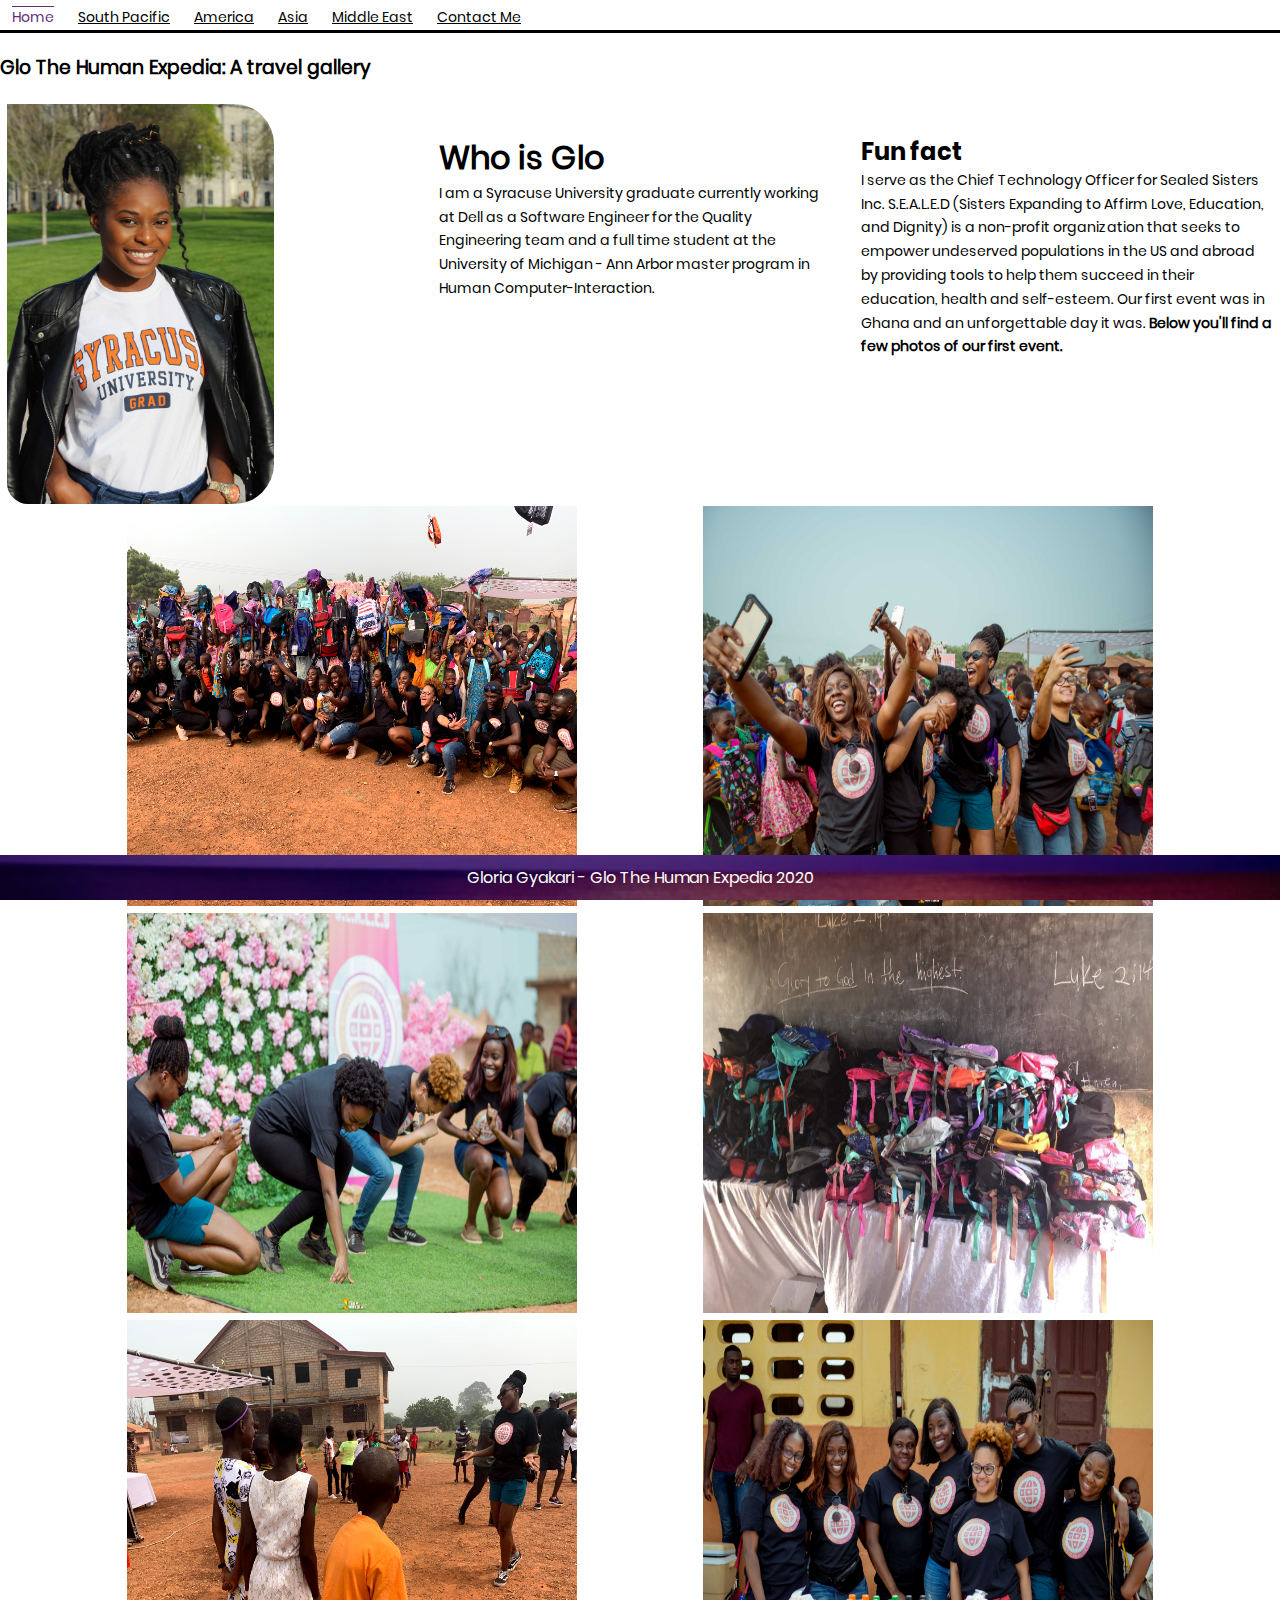
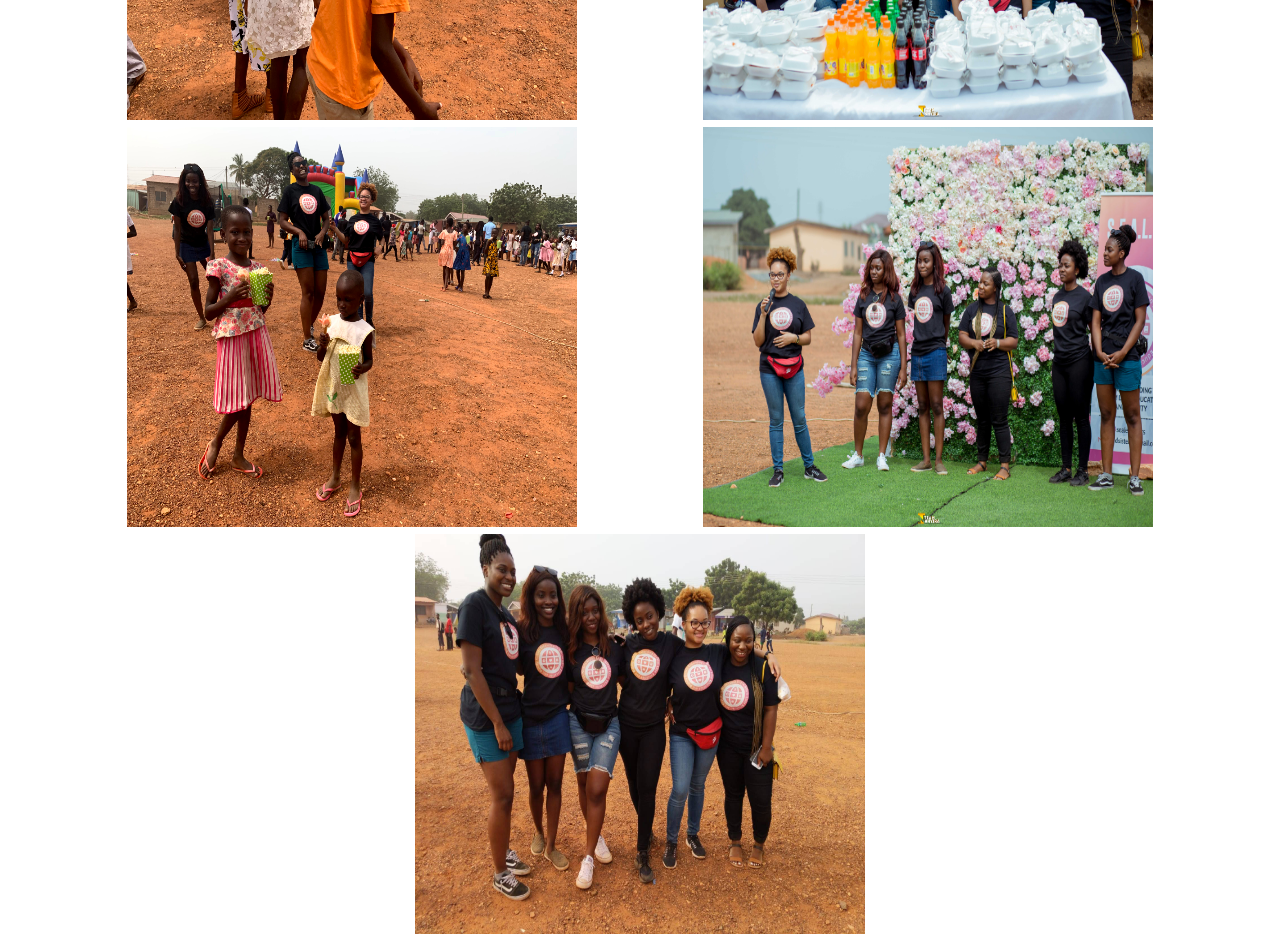
<file: About_ME/index.html>
<!DOCTYPE html>
<html lang="en">
  <head>
    <meta charset="utf-8">
    <meta name="viewport" content="width=device-width, initial-scale=1.0">
   	<link rel="shortcut icon" type="image/png" href="../images/IMG_1307.jpg"/>
<!--    <link rel="stylesheet" type="text/css" href="style/html5reset.css">-->
   
      <!-- Global site tag (gtag.js) - Google Analytics -->
<script async src="https://www.googletagmanager.com/gtag/js?id=UA-160881673-1"></script>
<script>
  window.dataLayer = window.dataLayer || [];
  function gtag(){dataLayer.push(arguments);}
  gtag('js', new Date());

  gtag('config', 'UA-160881673-1');
</script>

    <link rel="stylesheet" href="../style/style.css">
    <link href="https://fonts.googleapis.com/css?family=Domine&display=swap" rel="stylesheet">
       
      
    <title>Glo The Human Expedia</title>
    </head>
    <body>
    <main> 
  
        <nav>
        <ul class="nav_bar">
          <li class="nav_item"><a href="../About_ME/index.html">Home</a></li>
          <li class="nav_item"><a href="../Aussie/aussie.html">South Pacific</a></li>
          <li class="nav_item"><a href="../America_Tour/indexAm.html">America</a></li>
          <li class="nav_item"> <a href="../Asia_Tour/indexasia.html">Asia</a></li>
          <li class="nav_item"> <a href="../Asia_Tour/indexme.html">Middle East</a></li>
          <li class="nav_item"> <a href="../ContactFrom_v18/index.html">Contact Me</a></li>
        </ul>
    </nav>
  <div class="skip"><a href="#main">Skip to Main Content</a></div>
       
  <header id="main">

   <h3>Glo The Human Expedia: A travel gallery
      </h3>
 
   </header> 


<div class="container">
     
<div class="about-me">
<div class="borderDemo">

<img src="../images/IMG_1306.jpg" alt="Profile Pic" style="width:auto;height:400px;"/>
</div> 

</div>
    
    <div class="about">
      <a id="about"></a>
      <h1>Who is Glo</h1>   
      <p>I am a Syracuse University graduate currently working at Dell as a Software Engineer for the Quality Engineering team and a full time student at the University of Michigan - Ann Arbor  master program in Human Computer-Interaction.</p>
    </div>                 
        
<div class="funfact">
      <a id="funfact"></a>
     <h2>Fun fact</h2>
      <p>I serve as the Chief Technology Officer for Sealed Sisters Inc. S.E.A.L.E.D (Sisters Expanding to Affirm Love, Education, and Dignity) is a non-profit organization that seeks to empower undeserved populations in the US and abroad by providing tools to help them succeed in their education, health and self-esteem. Our first event was in Ghana and an unforgettable day it was.  <strong>Below you'll find a few photos of our first event.</strong></p>
</div>
 </div>       
        
<div class="photobooth">
    <div>
    <img src="../images/bagsghana.jpg" alt="Backpack Drive" style="width:450px;height:400px;"/>
    </div>
  <div>
    <img src="../images/Ghana!!.jpg" alt="Sealed event" style="width:450px;height:400px;"/>
    </div>
  <div>
      <img src="../images/Ghana.jpg" alt="Group dance" style="width:450px;height:400px;"/></div>
    <div>
      <img src="../images/stackedbackpacks.jpg" alt="500 Backpacks" style="width:450px;height:400px;"/></div>  
    <div>
      <img src="../images/gplaying.jpg" alt="G playing with the kids" style="width:450px;height:400px;"/></div>  
    <div>
      <img src="../images/foodserving.jpg" alt="Group picture" style="width:450px;height:400px;"/></div>  
    <div>
      <img src="../images/kidsenjoy.jpg" alt="kids having fun" style="width:450px;height:400px;"/></div>  
    <div>
      <img src="../images/speakingmerc.jpg" alt="Merc speaking" style="width:450px;height:400px;"/></div>  
    <div>
      <img src="../images/grouppic.jpg" alt="The End" style="width:450px;height:400px;"/></div>  
 
        
    
    </div>    

   
 <footer>Gloria Gyakari - Glo The Human Expedia 2020</footer>
    

     
</main>     
</body>
</html>
</file>
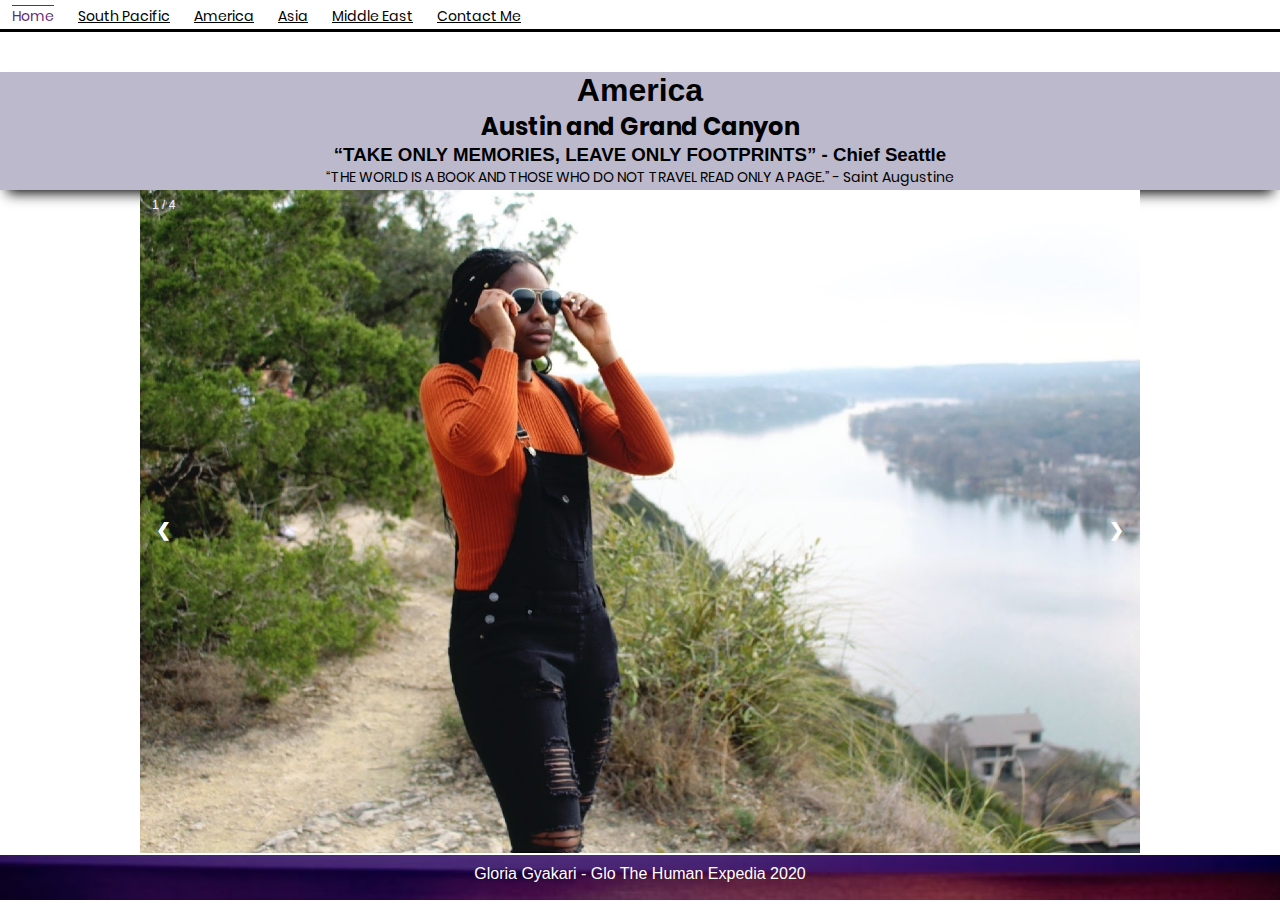
<file: America_Tour/indexAm.html>
<!DOCTYPE html>
<html lang="en">
  <head>
    <meta charset="utf-8">
    <meta name="viewport" content="width=device-width, initial-scale=1.0">
      <script async src="https://www.googletagmanager.com/gtag/js?id=UA-160881673-1"></script>
<script>
  window.dataLayer = window.dataLayer || [];
  function gtag(){dataLayer.push(arguments);}
  gtag('js', new Date());

  gtag('config', 'UA-160881673-1');
</script>

	<link rel="shortcut icon" type="image/png" href="../images/IMG_1307.jpg"/>
<!--    <link rel="stylesheet" type="text/css" href="style/html5reset.css">-->
   
      
      <link rel="stylesheet" href="../style/style.css">
       <link rel="stylesheet" href="../style/slider.css">
    <title>Glo The Human Expedia</title>
    </head>
    <body>
   <nav>
        <ul class="nav_bar">
          <li class="nav_item"><a href="../About_ME/index.html">Home</a></li>
          <li class="nav_item"><a href="../Aussie/aussie.html">South Pacific</a></li>
          <li class="nav_item"><a href="../America_Tour/indexAm.html">America</a></li>
          <li class="nav_item"> <a href="../Asia_Tour/indexasia.html">Asia</a></li>
          <li class="nav_item"> <a href="../Asia_Tour/indexme.html">Middle East</a></li>
          <li class="nav_item"> <a href="../ContactFrom_v18/index.html">Contact Me</a></li>
        </ul>
    </nav>
 <header>        
<div class="skip"><a href="#main">Skip to Main Content</a></div>        
  </header>
 <main>
      
     <div id="main">
      <div class="title">
    <h1>America</h1>
        <h2>Austin and Grand Canyon</h2>
        <h3>“TAKE ONLY MEMORIES, LEAVE ONLY FOOTPRINTS” - Chief Seattle</h3>
        <p>
        “THE WORLD IS A BOOK AND THOSE WHO DO NOT TRAVEL READ ONLY A PAGE.” - Saint Augustine
        </p>  </div>
   </div>        
<div class="slideshow-container">

<div class="mySlides fade">
  <div class="numbertext">1 / 4</div>
  <img src="../images/austin.jpg" alt="Austin"style="width:100%">
 
</div>

<div class="mySlides fade">
  <div class="numbertext">2 / 4</div>
  <img src="../images/Vega_canyon.jpg" alt="Grand Canyon" style="width:100%">
</div>

<div class="mySlides fade">
  <div class="numbertext">3 / 4</div>
  <img src="../images/sceneaustin.jpg" alt="Austin" style="width:100%">
</div>
    
<div class="mySlides fade">
  <div class="numbertext">4 / 4</div>
  <img src="../images/Vega_canyon11.jpg" alt="Grand Canyon" style="width:100%">
</div>    

<a class="prev" onclick="plusSlides(-1)">&#10094;</a>
<a class="next" onclick="plusSlides(1)">&#10095;</a>

</div>
<br>

<div style="text-align:center">
  <span class="dot" onclick="currentSlide(1)"></span> 
  <span class="dot" onclick="currentSlide(2)"></span> 
  <span class="dot" onclick="currentSlide(3)"></span> 
  <span class="dot" onclick="currentSlide(4)"></span>     
</div>
<!--W3schools JS slideshow controls -->
<script>
var slideIndex = 1;
showSlides(slideIndex);

function plusSlides(n) {
  showSlides(slideIndex += n);
}

function currentSlide(n) {
  showSlides(slideIndex = n);
}

function showSlides(n) {
  var i;
  var slides = document.getElementsByClassName("mySlides");
  var dots = document.getElementsByClassName("dot");
  if (n > slides.length) {slideIndex = 1}    
  if (n < 1) {slideIndex = slides.length}
  for (i = 0; i < slides.length; i++) {
      slides[i].style.display = "none";  
  }
  for (i = 0; i < dots.length; i++) {
      dots[i].className = dots[i].className.replace(" active", "");
  }
  slides[slideIndex-1].style.display = "block";  
  dots[slideIndex-1].className += " active";
}
</script>
        
   
   

      
 <footer>Gloria Gyakari - Glo The Human Expedia 2020</footer>
    
    
  
        
        
  </main>           
    </body>
</html>
</file>
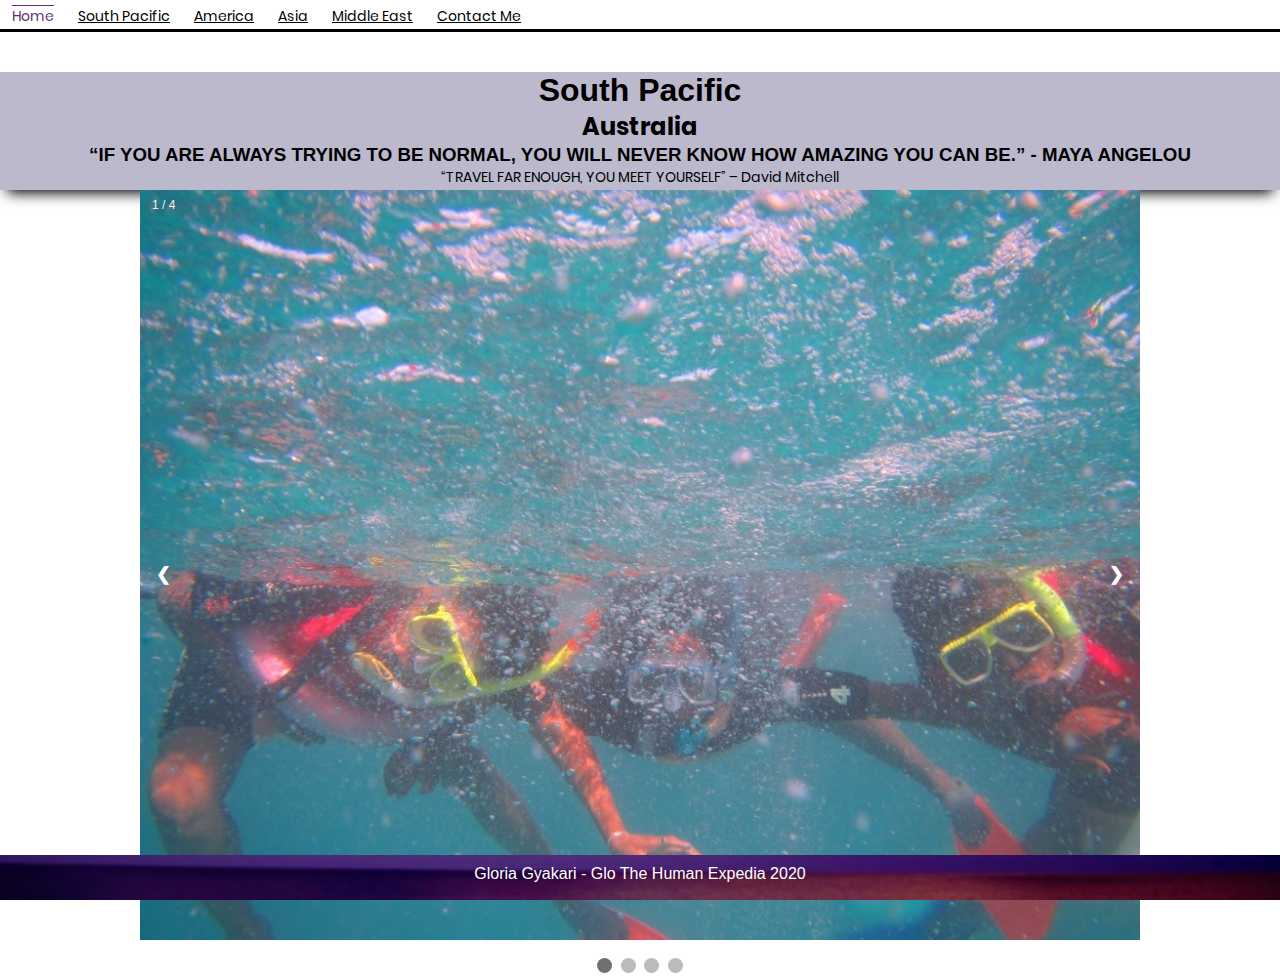
<file: Aussie/aussie.html>
<!DOCTYPE html>
<html lang="en">
  <head>
    <meta charset="utf-8">
    <meta name="viewport" content="width=device-width, initial-scale=1.0">
      <script async src="https://www.googletagmanager.com/gtag/js?id=UA-160881673-1"></script>
<script>
  window.dataLayer = window.dataLayer || [];
  function gtag(){dataLayer.push(arguments);}
  gtag('js', new Date());

  gtag('config', 'UA-160881673-1');
</script>

	<link rel="shortcut icon" type="image/png" href="../images/IMG_1307.jpg"/>
<!--    <link rel="stylesheet" type="text/css" href="style/html5reset.css">-->

      
      <link rel="stylesheet" href="../style/style.css">
      <link rel="stylesheet" href="../style/slider.css">

    <title>Glo The Human Expedia</title>
    </head>
    <body>
        
  
    <nav>
        <ul class="nav_bar">
          <li class="nav_item"><a href="../About_ME/index.html">Home</a></li>
          <li class="nav_item"><a href="../Aussie/aussie.html">South Pacific</a></li>
          <li class="nav_item"><a href="../America_Tour/indexAm.html">America</a></li>
          <li class="nav_item"> <a href="../Asia_Tour/indexasia.html">Asia</a></li>
          <li class="nav_item"> <a href="../Asia_Tour/indexme.html">Middle East</a></li>
          <li class="nav_item"> <a href="../ContactFrom_v18/index.html">Contact Me</a></li>
        </ul>
    </nav>
  <header>        
<div class="skip"><a href="#main">Skip to Main Content</a></div>        
  </header>
 <main> 
     <div id="main">
    <div class="title">
    <h1>South Pacific</h1>
        <h2>
      Australia 
        </h2>
        <h3>
      “IF YOU ARE ALWAYS TRYING TO BE NORMAL, YOU WILL NEVER KNOW HOW AMAZING YOU CAN BE.” - MAYA ANGELOU
        </h3>
     <p>“TRAVEL FAR ENOUGH, YOU MEET YOURSELF”
– David Mitchell</p>
     
</div>
 </div>       
   
        
<div class="slideshow-container">

<div class="mySlides fade">
  <div class="numbertext">1 / 4</div>
  <img src="../images/aus%20water.jpg" alt="Great Barrier" style="width:100%">
 
</div>

<div class="mySlides fade">
  <div class="numbertext">2 / 4</div>
  <img src="../images/DSC_0484.jpg" alt="Opera House" style="width:100%">
</div>

<div class="mySlides fade">
  <div class="numbertext">3 / 4</div>
  <img src="../images/skyyyaus.jpg" alt="Skydiving" style="width:100%">
</div>
    
<div class="mySlides fade">
  <div class="numbertext">4 / 4</div>
  <img src="../images/abori.jpg" alt="Carins" style="width:100%">
</div>    

<a class="prev" onclick="plusSlides(-1)">&#10094;</a>
<a class="next" onclick="plusSlides(1)">&#10095;</a>

</div>
<br>

<div style="text-align:center">
  <span class="dot" onclick="currentSlide(1)"></span> 
  <span class="dot" onclick="currentSlide(2)"></span> 
  <span class="dot" onclick="currentSlide(3)"></span> 
  <span class="dot" onclick="currentSlide(3)"></span>     
</div>
<!--W3schools JS slideshow controls -->
<script>
var slideIndex = 1;
showSlides(slideIndex);

function plusSlides(n) {
  showSlides(slideIndex += n);
}

function currentSlide(n) {
  showSlides(slideIndex = n);
}

function showSlides(n) {
  var i;
  var slides = document.getElementsByClassName("mySlides");
  var dots = document.getElementsByClassName("dot");
  if (n > slides.length) {slideIndex = 1}    
  if (n < 1) {slideIndex = slides.length}
  for (i = 0; i < slides.length; i++) {
      slides[i].style.display = "none";  
  }
  for (i = 0; i < dots.length; i++) {
      dots[i].className = dots[i].className.replace(" active", "");
  }
  slides[slideIndex-1].style.display = "block";  
  dots[slideIndex-1].className += " active";
}
</script>

        

 <footer>Gloria Gyakari - Glo The Human Expedia 2020</footer>
    
    

        
        
 </main>        
    </body>
</html>
</file>
<file: style/style.css>
@font-face {
  font-family: Poppins-Regular;
  src: url('../fonts/poppins/Poppins-Regular.ttf'); 
}

@font-face {
  font-family: Poppins-Medium;
  src: url('../fonts/poppins/Poppins-Medium.ttf'); 
}

@font-face {
  font-family: Poppins-Bold;
  src: url('../fonts/poppins/Poppins-Bold.ttf'); 
}

@font-face {
  font-family: Montserrat-Bold;
  src: url('../fonts/montserrat/Montserrat-Bold.ttf'); 
}

@font-face {
  font-family: Montserrat-SemiBold;
  src: url('../fonts/montserrat/Montserrat-SemiBold.ttf'); 
}

@font-face {
  font-family: Montserrat-Regular;
  src: url('../fonts/montserrat/Montserrat-Regular.ttf'); 
}



body{
    font-family: Poppins-Regular, Montserrat-Regular,  sans-serif;
    height: 900px;
    background-color: #ffffff;
}

h2{
    font-family: Poppins-Bold, Montserrat-Bold;
}

.skip a{
  background: #ffffff;
  padding: 6px;
  -webkit-transition: top 1s ease-out;
  transition: top 1s ease-out;
  z-index: 1;
  position: absolute;
  top: -40px;
  left: 0px;
}

a.skip:focus{
    top: 40px;
    left: 0;
    border: 2px #000000;
}



/* Navbar */
header{
  display: flex;
  flex-direction: column;
  align-items: center;  
  justify-content: space-between;
  background: #fff;
  
  margin-bottom: 15px;

}

.nav_bar{
  display: flex;
  flex-direction: column;
  justify-content: space-between;
  align-items:center;
  list-style: none;
  font-size: 15px;
  margin-bottom: 20px;
  margin-top: 5px;
  border-bottom: solid #000000;  

}

.nav_item a{
  color: black;
 
}

.nav_item a:hover, a:focus{
  color:#632D75;
  text-decoration:overline;
}




div.borderDemo {
     border: 5px hidden #1C6EA4;
     border-radius: 0px 40px 40px 21px;
      width: 350px;
      height: 350px;
      line-height: 0;
   
 

      }
     div.borderDemo img {
      border: 5px hidden #1C6EA4;
     border-radius: 0px 40px 40px 21px;
      height: 100%;
      width: 100%;	
      margin: 0;
    max-height: 500px; 
     
      }


footer{
    display: flex;
    min-height: 5vh;
    width: 100%;
    flex-direction: column;
    padding: 10px;
    position: fixed;
      left: 0;
      bottom: 0;
      width: 100%;
      color: white;
      text-align: center;
    background: url("../images/backdark.jpg") no-repeat center;
  background-attachment: fixed; /* Parallax effect */     
  background-position: center;  /* Parallax effect */
  background-repeat: no-repeat; /* Parallax effect */
  background-size: cover;       /* Parallax effect */
}

.container {
  display: grid;
  grid-template-columns: 1fr;
  grid-template-rows:auto auto ;
  grid-gap: 20px;
  padding: 2px;
  margin: 5px;    
}


.about-me{
    grid-column: 1 /span 1;
    grid-row: 1;
    max-height: 500px;
}
    

.about {
  grid-column: 1;
  grid-row: 2;
  margin-top: 30px;
  margin-left: 10px;   
}


.funfact{
grid-column: 1 / span 2;
grid-row: 3;
margin-top: 30px;
margin-left: 10px; 
    
}

.photobooth{
  min-height: 600px;  
  display: flex;
  flex-wrap: wrap;
  justify-content: space-evenly;
  align-items: flex-start;
    
}

.photobooth > img{

}

/*form infomation*/
/*
<!--    source https://colorlib.com/wp/template/contact-form-v18/-->
<!--
*/

/*//////////////////////////////////////////////////////////////////
[ RESTYLE TAG ]*/

* {
	margin: 0px; 
	padding: 0px; 
	box-sizing: border-box;
}

body, html {
	height: 100%;
	font-family: Poppins-Regular, sans-serif;
}

/*---------------------------------------------*/
a {
	font-family: Poppins-Regular;
	font-size: 14px;
	line-height: 1.7;
	color: #000000;
	margin: 0px;
	transition: all 0.4s;
	-webkit-transition: all 0.4s;
  -o-transition: all 0.4s;
  -moz-transition: all 0.4s;
}

a:focus {
	outline: none !important;
}

a:hover {
	text-decoration: none;
}

/*---------------------------------------------*/
h1,h2,h3,h4,h5,h6 {
	margin: 0px;
}

p {
	font-family: Poppins-Regular;
	font-size: 14px;
	line-height: 1.7;
	color: #000000;
	margin: 0px;
}

/*
ul, li {
	margin: 0px;
	list-style-type: none;
}
*/


/*---------------------------------------------*/
input {
	outline: none;
	border: none;
}

textarea {
  outline: none;
  border: none;
}

textarea:focus, input:focus {
  border-color: transparent !important;
}

input:focus::-webkit-input-placeholder { color:transparent; }
input:focus:-moz-placeholder { color:transparent; }
input:focus::-moz-placeholder { color:transparent; }
input:focus:-ms-input-placeholder { color:transparent; }

textarea:focus::-webkit-input-placeholder { color:transparent; }
textarea:focus:-moz-placeholder { color:transparent; }
textarea:focus::-moz-placeholder { color:transparent; }
textarea:focus:-ms-input-placeholder { color:transparent; }

input::-webkit-input-placeholder { color: #adadad;}
input:-moz-placeholder { color: #adadad;}
input::-moz-placeholder { color: #adadad;}
input:-ms-input-placeholder { color: #adadad;}

textarea::-webkit-input-placeholder { color: #adadad;}
textarea:-moz-placeholder { color: #adadad;}
textarea::-moz-placeholder { color: #adadad;}
textarea:-ms-input-placeholder { color: #adadad;}


label {
  display: block;
  margin: 0;
}

/*---------------------------------------------*/
button {
	outline: none !important;
	border: none;
	background: transparent;
}

button:hover {
	cursor: pointer;
}

iframe {
	border: none !important;
}

/*//////////////////////////////////////////////////////////////////
[ utility ]*/

/*==================================================================
[ Text ]*/
.txt1 {
  font-family: Poppins-Regular;
  font-size: 18px;
  line-height: 1.2;
  color: #fff;
}

.txt2 {
  font-family: Poppins-Regular;
  font-size: 15px;
  line-height: 1.6;
  color: #999999;
}

.txt3 {
  font-family: Poppins-Regular;
  font-size: 15px;
  line-height: 1.6;
  color: #00ad5f;
}

/*==================================================================
[ Size ]*/
.size1 {
  width: 355px;
  max-width: 100%;
}

.size2 {
  width: calc(100% - 43px);
}

/*==================================================================
[ Background ]*/
.bg1 {background: #3b5998;}
.bg2 {background: #1da1f2;}
.bg3 {background: #cd201f;}





/*//////////////////////////////////////////////////////////////////
[ Contact ]*/

.container-contact100 {
  width: 100%;  
  min-height: 100vh;
  display: -webkit-box;
  display: -webkit-flex;
  display: -moz-box;
  display: -ms-flexbox;
  display: flex;
  flex-wrap: wrap;
  justify-content: center;
  align-items: center;
  background: #f2f2f2;
  
}

.wrap-contact100 {
  width: 100%;
  background: #fff;
  overflow: hidden;
  display: -webkit-box;
  display: -webkit-flex;
  display: -moz-box;
  display: -ms-flexbox;
  display: flex;
  flex-wrap: wrap;
  align-items: stretch;
  flex-direction: row-reverse;

}

/*==================================================================
[ Contact more ]*/
.contact100-more {
  width: calc(100% - 560px);
  background-repeat: no-repeat;
  background-size: cover;
  background-position: center;
  position: relative;
/*  z-index: 1;*/
/*  padding: 30px 15px 0px 15px;*/
}

.contact100-more::before {
  content: "";
  display: block;
  position: absolute;
/*  z-index: -1;*/
  width: 100%;
  height: 100%;
  top: 0;
  left: 0;
  background: rgba(0,0,0,0.1);
}



/*==================================================================
[ Form ]*/

.contact100-form {
  width: 560px;
  min-height: 100vh;
  display: block;
  padding: 110px 55px 55px 55px;
}

.contact100-form-title {
  width: 100%;
  display: block;
  font-family: Poppins-Regular;
  font-size: 30px;
  color: #333333;
  line-height: 1.2;
  text-align: center;
  padding-bottom: 48px;
}



/*------------------------------------------------------------------
[ Input ]*/

.wrap-input100 {
  width: 100%;
  position: relative;
  border: 1px solid #e6e6e6;
  border-radius: 10px;
  margin-bottom: 20px;
}

.label-input100 {
  font-family: Montserrat-SemiBold;
  font-size: 11px;
  color: #666666;
  line-height: 1.2;
  text-transform: uppercase;
  padding: 15px 0 2px 24px;
}

.input100 {
  display: block;
  width: 100%;
  background: transparent;
  font-family: Montserrat-Regular;
  font-size: 18px;
  color: #404b46;
  line-height: 1.2;
  padding: 0 26px;
}

input.input100 {
  height: 48px;
}

textarea.input100 {
  min-height: 130px;
  padding-top: 14px;
  padding-bottom: 15px;
}

/*---------------------------------------------*/

.focus-input100 {
  position: absolute;
  display: block;
  width: calc(100% + 2px);
  height: calc(100% + 2px);
  top: -1px;
  left: -1px;
  pointer-events: none;
  border: 1px solid #6675df;
  border-radius: 10px;

  visibility: hidden;
  opacity: 0;

  -webkit-transition: all 0.4s;
  -o-transition: all 0.4s;
  -moz-transition: all 0.4s;
  transition: all 0.4s;

  -webkit-transform: scaleX(1.1) scaleY(1.3);
  -moz-transform: scaleX(1.1) scaleY(1.3);
  -ms-transform: scaleX(1.1) scaleY(1.3);
  -o-transform: scaleX(1.1) scaleY(1.3);
  transform: scaleX(1.1) scaleY(1.3);
}

.input100:focus + .focus-input100 {
  visibility: visible;
  opacity: 1;

  -webkit-transform: scale(1);
  -moz-transform: scale(1);
  -ms-transform: scale(1);
  -o-transform: scale(1);
  transform: scale(1);
}

.eff-focus-selection {
  visibility: visible;
  opacity: 1;

  -webkit-transform: scale(1);
  -moz-transform: scale(1);
  -ms-transform: scale(1);
  -o-transform: scale(1);
  transform: scale(1);
}

/*------------------------------------------------------------------
[ Button ]*/
.container-contact100-form-btn {
  width: 100%;
  display: -webkit-box;
  display: -webkit-flex;
  display: -moz-box;
  display: -ms-flexbox;
  display: flex;
  flex-wrap: wrap;
  justify-content: center;
  padding-top: 10px;
}

.contact100-form-btn {
  display: -webkit-box;
  display: -webkit-flex;
  display: -moz-box;
  display: -ms-flexbox;
  display: flex;
  justify-content: center;
  align-items: center;
  padding: 0 20px;
  width: 100%;
  height: 50px;
  border-radius: 10px;
  background: #000000;

  font-family: Montserrat-Bold;
  font-size: 12px;
  color: #fff;
  line-height: 1.2;
  text-transform: uppercase;
  letter-spacing: 1px;

  -webkit-transition: all 0.4s;
  -o-transition: all 0.4s;
  -moz-transition: all 0.4s;
  transition: all 0.4s;
}

.contact100-form-btn:hover {
  background: #404b46;
}



/*------------------------------------------------------------------
[ Responsive ]*/

@media (max-width: 992px) {
  .contact100-form {
    width: 50%;
    padding: 110px 30px 55px 30px;
  }

  .contact100-more {
    width: 50%;
  }

}

@media (max-width: 768px) {
  .contact100-form {
    width: 100%;
  }

  .contact100-more {
    display: none;
  }

  
}

@media (max-width: 576px) {
  .contact100-form {
    padding: 110px 15px 55px 15px;
  }
}


/*------------------------------------------------------------------
[ Alert validate ]*/

.validate-input {
  position: relative;
}

.alert-validate::before {
  content: attr(data-validate);
  position: absolute;
  max-width: 70%;
  background-color: #fff;
  border: 1px solid #c80000;
  border-radius: 2px;
  padding: 4px 25px 4px 10px;
  top: 50%;
  -webkit-transform: translateY(-50%);
  -moz-transform: translateY(-50%);
  -ms-transform: translateY(-50%);
  -o-transform: translateY(-50%);
  transform: translateY(-50%);
  right: 2px;
  pointer-events: none;

  font-family: Poppins-Regular;
  color: #c80000;
  font-size: 13px;
  line-height: 1.4;
  text-align: left;

  visibility: hidden;
  opacity: 0;

  -webkit-transition: opacity 0.4s;
  -o-transition: opacity 0.4s;
  -moz-transition: opacity 0.4s;
  transition: opacity 0.4s;
}

.alert-validate::after {
  content: "\f12a";
  font-family: FontAwesome;
  display: block;
  position: absolute;
  color: #c80000;
  font-size: 16px;
  top: 50%;
  -webkit-transform: translateY(-50%);
  -moz-transform: translateY(-50%);
  -ms-transform: translateY(-50%);
  -o-transform: translateY(-50%);
  transform: translateY(-50%);
  right: 8px;
}

.alert-validate:hover:before {
  visibility: visible;
  opacity: 1;
}

@media (max-width: 992px) {
  .alert-validate::before {
    visibility: visible;
    opacity: 1;
  }
}


/*end of form info*/
 @media screen and (min-width: 800px){

 .container {
    grid-template-columns: 1fr 1fr ;
    margin-bottom: 30px;
  }    
    
.about {
  grid-column: 2;
  grid-row: 1;
}


.funfact{
grid-column: 2 / span 1;
grid-row: 2;

    
}     
  /* Navbar */

  header{
      flex-direction: row;
  }

  .nav_bar{
   flex-direction: row;
  }

  .nav_item a{
    padding: 10px;
  }
}


@media screen and (min-width: 1000px){

  .container {
    grid-template-columns: 1fr 1fr 1fr;
    margin-bottom: 30px;
  }    
    
.about {
  grid-column: 2;
  grid-row: 1;
}

.funfact{
grid-column: 3 / span 2;
grid-row: 1;   
}  
  /* Navbar */

  header{
      flex-direction: row;
      margin-bottom: 20px;
  }

  .nav_bar{
   flex-direction:row;
    justify-content:flex-start;
  }

  .nav_item a{
    padding: 12px;
  }
@keyframes flash {
  0%   {background-color: #ff9999;}
  25%  {background-color: #bbff33;}
  50%  {background-color:  #99d6ff;}
  100% {background-color: #ffff80;}
}    


.title{
-webkit-box-shadow: 0px 10px 13px -7px #000000, 5px 5px 15px 5px rgba(0,0,0,0); 
box-shadow: 0px 10px 13px -7px #000000, 5px 5px 15px 5px rgba(0,0,0,0);
background: #BCB9CD;
color: #000000;
text-align: center;
animation-name: flash;
animation-duration: 4s;
}
    }




@media screen and (prefers-reduced-motion: reduce){
  html{
      scroll-behavior: auto; /* Removes scroll animation */
  }

  .skip a{
    -webkit-transition: none;
    transition: none;
  }
    *{
        animation-duration: 0s;
        transition: none;
        scroll-behavior: auto;
    } 
    #flash{
        animation:none; 
    }
    .title{
        animation:none; 
    }
}
</file>
<file: style/slider.css>
* {box-sizing: border-box}
body {font-family: Verdana, sans-serif; margin:0}
.mySlides {display: none}
img {vertical-align: middle;}

/* Slideshow container */
.slideshow-container {
  max-width: 1000px;
  position: relative;
  margin: auto;
}

/* Next & previous buttons */
.prev, .next {
  cursor: pointer;
  position: absolute;
  top: 50%;
  width: auto;
  padding: 16px;
  margin-top: -22px;
  color: white;
  font-weight: bold;
  font-size: 18px;
  transition: 0.6s ease;
  border-radius: 0 3px 3px 0;
  user-select: none;
}

/* Position the "next button" to the right */
.next {
  right: 0;
  border-radius: 3px 0 0 3px;
}

/* On hover, add a black background color with a little bit see-through */
.prev:hover, .next:hover {
  background-color: rgba(0,0,0,0.8);
}

/* Caption text */
.text {
  color: #f2f2f2;
  font-size: 15px;
  padding: 8px 12px;
  position: absolute;
  bottom: 8px;
  width: 100%;
  text-align: center;
}

/* Number text (1/3 etc) */
.numbertext {
  color: #f2f2f2;
  font-size: 12px;
  padding: 8px 12px;
  position: absolute;
  top: 0;
}

/* The dots/bullets/indicators */
.dot {
  cursor: pointer;
  height: 15px;
  width: 15px;
  margin: 0 2px;
  background-color: #bbb;
  border-radius: 50%;
  display: inline-block;
  transition: background-color 0.6s ease;
}

.active, .dot:hover {
  background-color: #717171;
}

/* Fading animation */
.fade {
  -webkit-animation-name: fade;
  -webkit-animation-duration: 1.5s;
  animation-name: fade;
  animation-duration: 1.5s;
}

@-webkit-keyframes fade {
  from {opacity: .4} 
  to {opacity: 1}
}

@keyframes fade {
  from {opacity: .4} 
  to {opacity: 1}
}

/* On smaller screens, decrease text size */
@media only screen and (max-width: 300px) {
  .prev, .next,.text {font-size: 11px}
}
</file>
